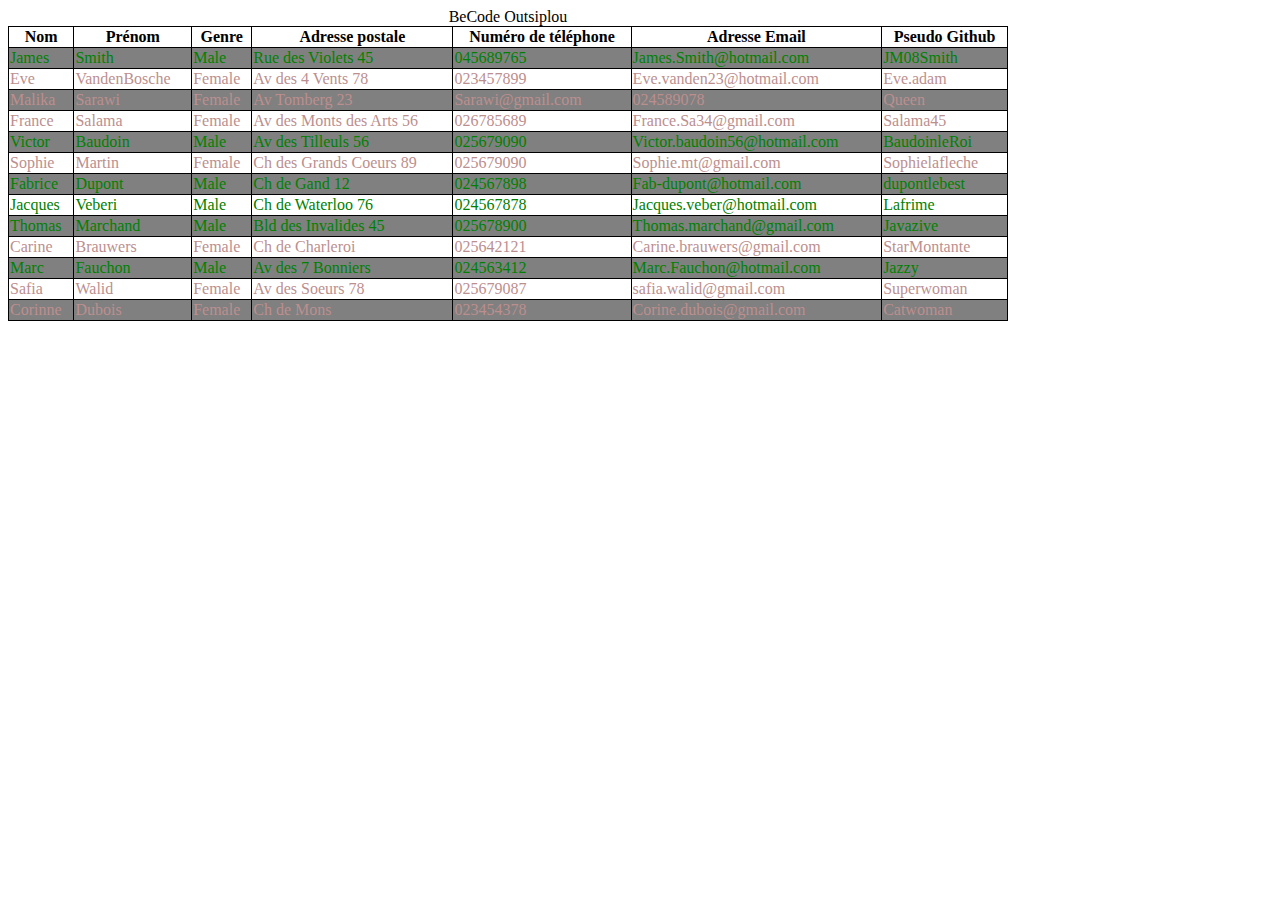
<file: HTML-CSS/Table/Tableau/index.tableau.html>
<!DOCTYPE html>
<html>
    
    <head>
        <meta charset="UTF-8">
        <link rel="stylesheet" href="index.tableau.css">
        <link rel="icon" type="image/png" 
      href="https://albertoroura.com/wp-content/uploads/2014/05/html5_logo.png">
        
             
        <title>BeCode Outsiplou</title>
    </head>
    
        <body>
            
     <table>
         <caption>BeCode Outsiplou</caption>
          
  <tr>
    <th>Nom</th>
    <th>Prénom</th> 
    <th>Genre</th>
      <th>Adresse postale</th>
      <th>Numéro de téléphone</th>
      <th>Adresse Email</th>
      <th>Pseudo Github</th>
  </tr>
  <tr class="boy">
    <td>James</td>
    <td>Smith</td> 
    <td>Male</td>
      <td>Rue des Violets 45</td>
      <td>045689765</td>
      <td>James.Smith@hotmail.com</td>
      <td>JM08Smith</td>
  </tr>   
 
          <tr class="girl">
    <td>Eve</td>
    <td>VandenBosche</td> 
    <td>Female</td>
      <td>Av des 4 Vents 78</td>
      <td>023457899</td>
      <td>Eve.vanden23@hotmail.com</td>
              <td>Eve.adam</td>
              
        
  </tr>
          <tr class="girl">
    <td>Malika</td>
    <td>Sarawi</td> 
              <td>Female</td>
      <td>Av Tomberg 23</td>
      <td>Sarawi@gmail.com</td>
      <td>024589078</td>
              <td>Queen</td>
  </tr>
          <tr class="girl">
    <td>France</td>
    <td>Salama</td>
              <td>Female</td>
      <td>Av des Monts des Arts 56</td>
      <td>026785689</td>
      <td>France.Sa34@gmail.com</td>
              <td>Salama45</td>
  </tr>
          <tr class="boy">
    <td>Victor</td>
    <td>Baudoin</td> 
              <td>Male</td>
      <td>Av des Tilleuls 56</td>
      <td>025679090</td>
      <td>Victor.baudoin56@hotmail.com</td>
              <td>BaudoinleRoi</td>
  </tr>
          <tr class="girl">
    <td>Sophie</td>
    <td>Martin</td> 
    <td>Female</td>
      <td>Ch des Grands Coeurs 89</td>
      <td>025679090</td>
      <td>Sophie.mt@gmail.com</td>
              <td>Sophielafleche</td>
  </tr>
          <tr class="boy">
    <td>Fabrice</td>
    <td>Dupont</td> 
    <td>Male</td>
      <td>Ch de Gand 12</td>
      <td>024567898</td>
      <td>Fab-dupont@hotmail.com</td>
              <td>dupontlebest</td>
  </tr>
          <tr class="boy">
    <td>Jacques</td>
    <td>Veberi</td> 
    <td>Male</td>
      <td>Ch de Waterloo 76</td>
      <td>024567878</td>
      <td>Jacques.veber@hotmail.com</td>
              <td>Lafrime</td>
  </tr>
          <tr class="boy">
    <td>Thomas</td>
    <td>Marchand</td> 
    <td>Male</td>
      <td>Bld des Invalides 45</td>
      <td>025678900</td>
      <td>Thomas.marchand@gmail.com</td>
              <td>Javazive</td>
  </tr>
          <tr class="girl">
    <td>Carine</td>
    <td>Brauwers</td> 
    <td>Female</td>
      <td>Ch de Charleroi</td>
      <td>025642121</td>
      <td>Carine.brauwers@gmail.com</td>
              <td>StarMontante</td>
  </tr>
          <tr class="boy">
    <td>Marc</td>
    <td>Fauchon</td> 
    <td>Male</td>
      <td>Av des 7 Bonniers</td>
      <td>024563412</td>
      <td>Marc.Fauchon@hotmail.com</td>
              <td>Jazzy</td>
  </tr>
          <tr class="girl">
    <td>Safia</td>
    <td>Walid</td> 
    <td>Female</td>
      <td>Av des Soeurs 78</td>
      <td>025679087</td>
      <td>safia.walid@gmail.com</td>
              <td>Superwoman</td>
  </tr>
          <tr class="girl">
    <td>Corinne</td>
    <td>Dubois</td> 
    <td>Female</td>
      <td>Ch de Mons</td>
      <td>023454378</td>
      <td>Corine.dubois@gmail.com</td>
              <td>Catwoman</td>
  </tr>
    
         
</table>
        </body>
        
</html>
</file>
<file: HTML-CSS/Table/Tableau/index.tableau.css>
table
{
    border: 1px solid black; 
    border-collapse: collapse;
    width: 1000px;    
}
/*th, tr{
    border:1px solid black;
border-collapse: collapse;}*/
    

    
 tr:nth-child(even){
        background: gray;
    }

td {
    border:1px solid black;
}
th{

    border: 1px solid black;
}


/*tr:nth-child(even) {background: yellow;}*/
/*:nth-child(odd) {background: green;}*/

.boy{
   
    color:green;
}

.girl{

    color:rosybrown;
}
</file>
